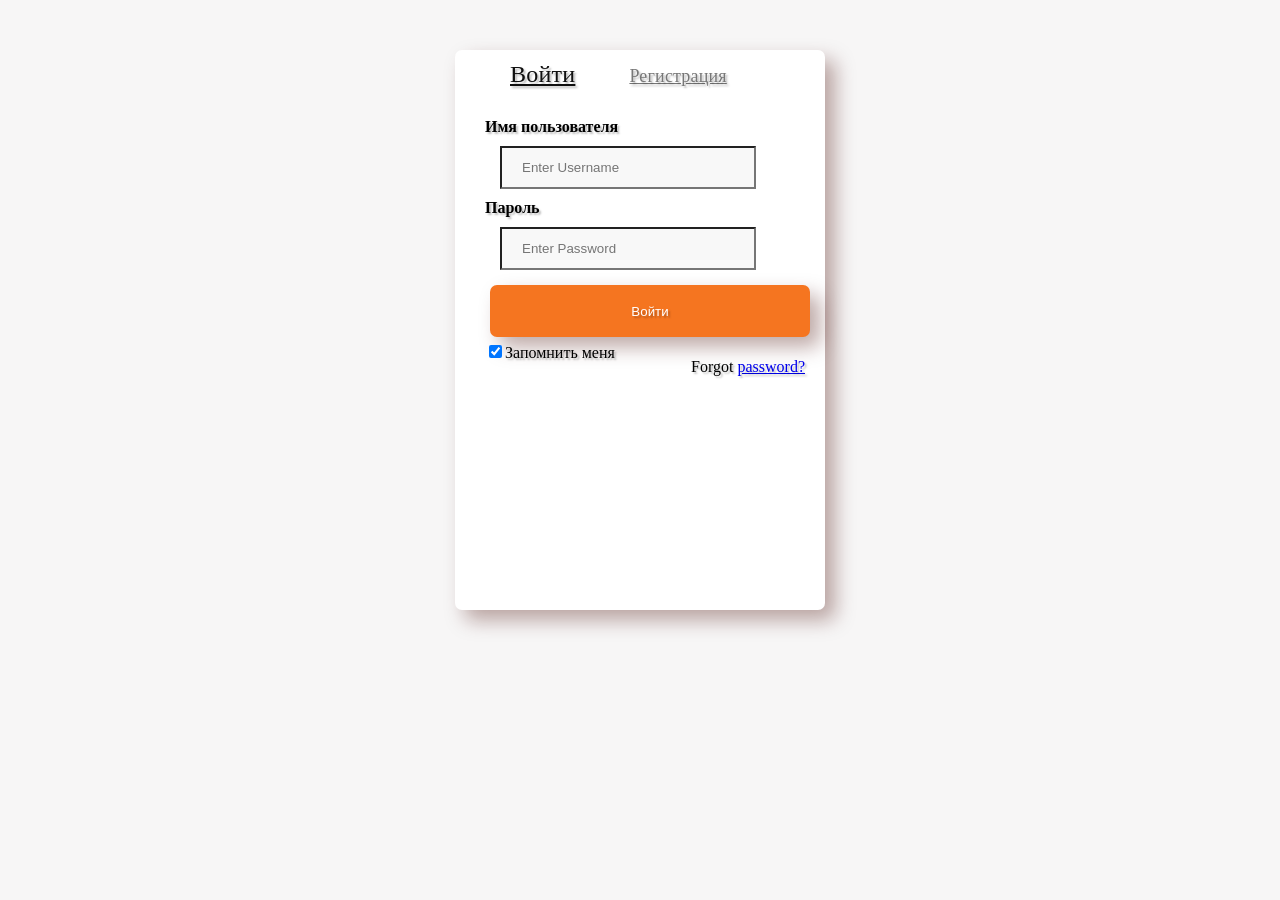
<file: form/index.html>
<!DOCTYPE html>
<html lang="en">
<head>
    <meta charset="UTF-8">
    <meta name="viewport" content="width=device-width, initial-scale=1.0">
    <link rel="stylesheet" href="./style.css">
    <link rel="shortcut icon" href="../FOTO/header/Слой 2 (2) 2.png" type="image/x-icon">  
<title>VELO</title>
</head>
<body>
    <form action="action_page.php">
        
        <a class="login" href="" >Войти</a>  <a class="sign-up" href="./index1.html">Регистрация</a>
        <div class="container">
           
          <label for="uname"><b>Имя пользователя</b></label>
          <input type="text" placeholder="Enter Username" name="uname" required>
      
          <label for="psw"><b>Пароль</b></label>
          <input type="password" placeholder="Enter Password" name="psw" required>
      
          <button type="submit">Войти</button>
          <label>
            <input type="checkbox" checked="checked" name="remember">Запомнить меня
          </label>
          <span class="psw">Forgot <a href="#">password?</a></span>
        </div>
      
       
          
        </div>
      </form>
        
        
        
        <script src="./script.js"></script>
        </body>
        
        </html>
</file>
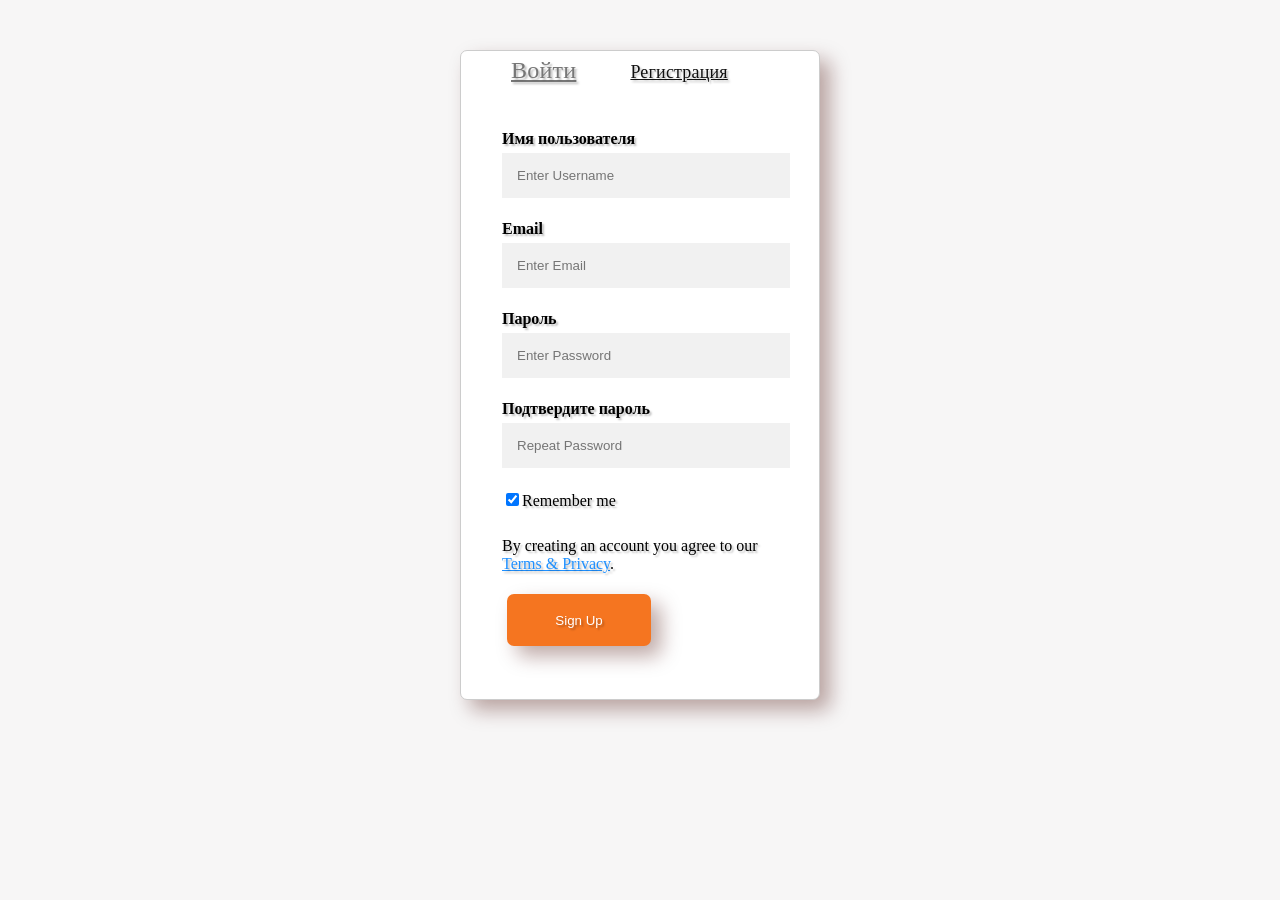
<file: form/index1.html>
<!DOCTYPE html>
<html lang="en">
<head>
    <meta charset="UTF-8">
    <meta name="viewport" content="width=device-width, initial-scale=1.0">
    <link rel="stylesheet" href="./style1.css">
    <link rel="shortcut icon" href="../FOTO/header/Слой 2 (2) 2.png" type="image/x-icon">  
<title>VELO</title>
</head>
<body>
    <form action="action_page.php" style="border:1px solid #ccc">
        <a class="login" href="./index.html" >Войти</a>  <a class="sign-up" href="">Регистрация</a>
        <div class="container">
            <label for="uname"><b>Имя пользователя</b></label>
            <input type="text" placeholder="Enter Username" name="uname" required>
        
      
          <label for="email"><b>Email</b></label>
          <input type="text" placeholder="Enter Email" name="email" required>
      
          <label for="psw"><b>Пароль</b></label>
          <input type="password" placeholder="Enter Password" name="psw" required>
      
          <label for="psw-repeat"><b>Подтвердите пароль</b></label>
          <input type="password" placeholder="Repeat Password" name="psw-repeat" required>
      
          <label>
            <input type="checkbox" checked="checked" name="remember" style="margin-bottom:15px">Remember me
          </label>
      
          <p>By creating an account you agree to our <a href="#" style="color:dodgerblue">Terms & Privacy</a>.</p>
      
          <div class="clearfix">
            
            <button type="submit" class="signupbtn">Sign Up</button>
          </div>
        </div>
      </form>
    <script src="./script1.js"></script>
</body>
</html>
</file>
<file: form/style.css>
/* Bordered form */
body{
	background: rgb(247, 246, 246);

}



form {
	margin: 0 auto;
	margin-top: 50px;

width: 360px;
height: 550px;
top: -2473px;
left: 8561px;
gap: 0px;
opacity: 0px;
background: rgba(255, 255, 255, 1);
border-radius: 7px;
border: 5px solid transparent;

text-shadow: 2px 2px 2px #00000040;
box-shadow: 10px 10px 20px 0px #45090059;



}

/* Full-width inputs */
input[type=text], input[type=password] {
    width: 80%;
    padding: 12px 20px;
    margin: 10px 15px ;
    display: inline-block;
	background: rgba(248, 248, 248, 1);


 
    box-sizing: border-box;
}

/* Set a style for all buttons */
button {
    
    background: rgba(245, 117, 32, 1);

    padding: 14px 20px;
    margin: 8px 0;
    border: 5px;
    cursor: pointer;
	margin: 5px 5px ;
  
	width: 320px;
height: 52px;
gap: 16px;
opacity: 0px;
color: rgba(255, 255, 255, 1);
border-radius: 7px;
border: 5px solid transparent;

text-shadow: 2px 2px 2px #00000040;
box-shadow: 10px 10px 20px 0px #45090059;



}

/* Add a hover effect for buttons */
button:hover {
    opacity: 0.8;
}

/* Extra style for the cancel button (red) */
.cancelbtn {
    width: auto;
    padding: 10px 18px;
    background-color: #f44336;
}




/* Add padding to containers */
.container {
    margin: 25px;
	width: 320px;
	height: 316px;
	top: 166px;
	left: 20px;
	gap: 24px;
	opacity: 0px;
	

}



.login {
	margin: 50px;
	padding: px;
text-align: center;
width: 73px;
height: 38px;
gap: 0px;
opacity: 0px;
font-family: Inter;
font-size: 24px;
font-weight: 500;
line-height: 38.4px;
letter-spacing: 0.01em;
text-align: left;
color: rgba(16, 16, 16, 1);



	

}
.sign-up {
	text-align: center;
	margin: 0 auto;
	width: 117px;
	height: 29px;
	gap: 0px;
	opacity: 0px;

font-family: Inter;
font-size: 18px;
font-weight: 500;
line-height: 28.8px;
letter-spacing: 0.01em;
text-align: left;
color: rgba(119, 119, 119, 1);


	

}

/* The "Forgot password" text */
span.psw {
    float: right;
    padding-top: 16px;
}

/* Change styles for span and cancel button on extra small screens */
@media screen and (max-width: 300px) {
    span.psw {
        display: block;
        float: none;
    }
    .cancelbtn {
        width: 100%;
    }
}
</file>
<file: form/style1.css>
* {box-sizing: border-box}

body{
	background: rgb(247, 246, 246);

}



form {
	margin: 0 auto;
	margin-top: 50px;

width: 360px;
height: 650px;
top: -2473px;
left: 8561px;
gap: 0px;
opacity: 0px;
background: rgba(255, 255, 255, 1);
border-radius: 7px;
border: 5px solid transparent;

text-shadow: 2px 2px 2px #00000040;
box-shadow: 10px 10px 20px 0px #45090059;



}
.container {
    margin: 25px;
	width: 320px;
	height: 316px;
	top: 166px;
	left: 20px;
	gap: 24px;
	opacity: 0px;
	

}


.login {
	margin: 50px;
	padding: px;
text-align: center;
width: 73px;
height: 38px;
gap: 0px;
opacity: 0px;
font-family: Inter;
font-size: 24px;
font-weight: 500;
line-height: 38.4px;
letter-spacing: 0.01em;
text-align: left;
color: rgba(119, 119, 119, 1);



	

}
.sign-up {
	text-align: center;
	margin: 0 auto;
	width: 117px;
	height: 29px;
	gap: 0px;
	opacity: 0px;

font-family: Inter;
font-size: 18px;
font-weight: 500;
line-height: 28.8px;
letter-spacing: 0.01em;
text-align: left;
color: rgba(16, 16, 16, 1);


	

}

/* Full-width input fields */
  input[type=text], input[type=password] {
  width: 100%;
  padding: 15px;
  margin: 5px 0 22px 0;
  display: inline-block;
  border: none;
  background: #f1f1f1;
}

input[type=text]:focus, input[type=password]:focus {
  background-color: #ddd;
  outline: none;
}

hr {
  : 1px solid #f1f1f1;
  margin-bottom: 25px;
}

/* Set a style for all buttons */
button {
      
    background: rgba(245, 117, 32, 1);

    padding: 14px 20px;
    margin: 8px 0;
    border: 5px;
    cursor: pointer;
	margin: 5px 5px ;
  
	width: 320px;
height: 52px;
gap: 16px;
opacity: 0px;
color: rgba(255, 255, 255, 1);
border-radius: 7px;
border: 5px solid transparent;

text-shadow: 2px 2px 2px #00000040;
box-shadow: 10px 10px 20px 0px #45090059;

}

button:hover {
  opacity:1;
}

/* Extra styles for the cancel button */
.cancelbtn {
  padding: 14px 20px;
  background-color: #f44336;
}

/* Float cancel and signup buttons and add an equal width */
.cancelbtn, .signupbtn {
  float: left;
  width: 50%;
}

/* Add padding to container elements */
.container {
  padding: 16px;
}

/* Clear floats */
.clearfix::after {
  content: "";
  clear: both;
  display: table;
}

/* Change styles for cancel button and signup button on extra small screens */
@media screen and (max-width: 300px) {
  .cancelbtn, .signupbtn {
    width: 100%;
  }
}
</file>
